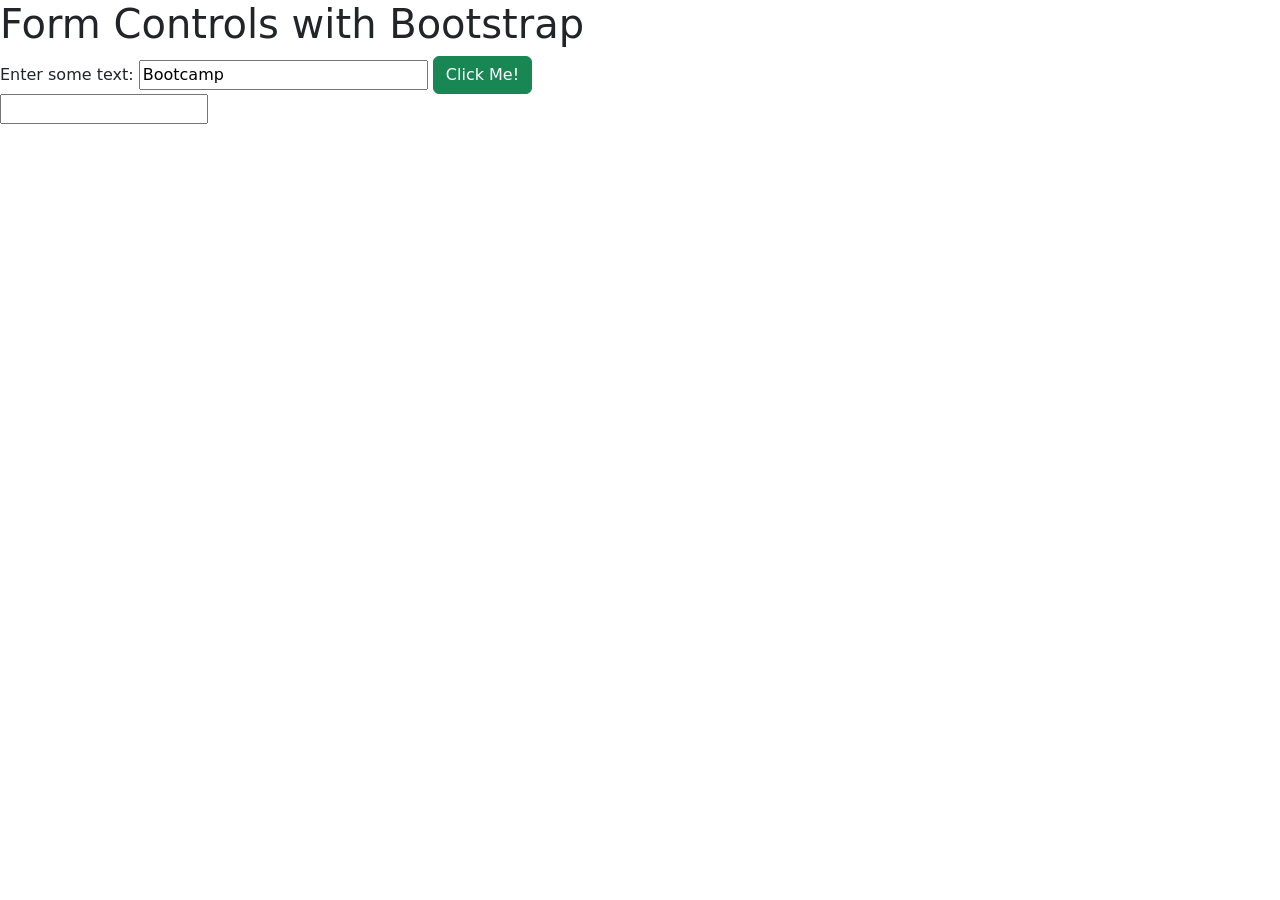
<file: form-controls-with-bootstrap.html>
<!DOCTYPE html>
<html lang="en">
<head>
    <title>Document</title>
    <link href="https://cdn.jsdelivr.net/npm/bootstrap@5.0.0-beta2/dist/css/bootstrap.min.css" rel="stylesheet" integrity="sha384-BmbxuPwQa2lc/FVzBcNJ7UAyJxM6wuqIj61tLrc4wSX0szH/Ev+nYRRuWlolflfl" crossorigin="anonymous">
    <script src="js/form-controls.js"></script>
</head>
<body>
    <h1>Form Controls with Bootstrap</h1>
    <label>Enter some text: </label>
    <input id="inp" type = "text" value = "Bootcamp" size = "30">
    <button onclick="button_click()" class = "btn btn-success">Click Me!</button>
    <div>
        <input id="outp" type = "text">
    </div>
    <div></div>
</body>
</html>
</file>
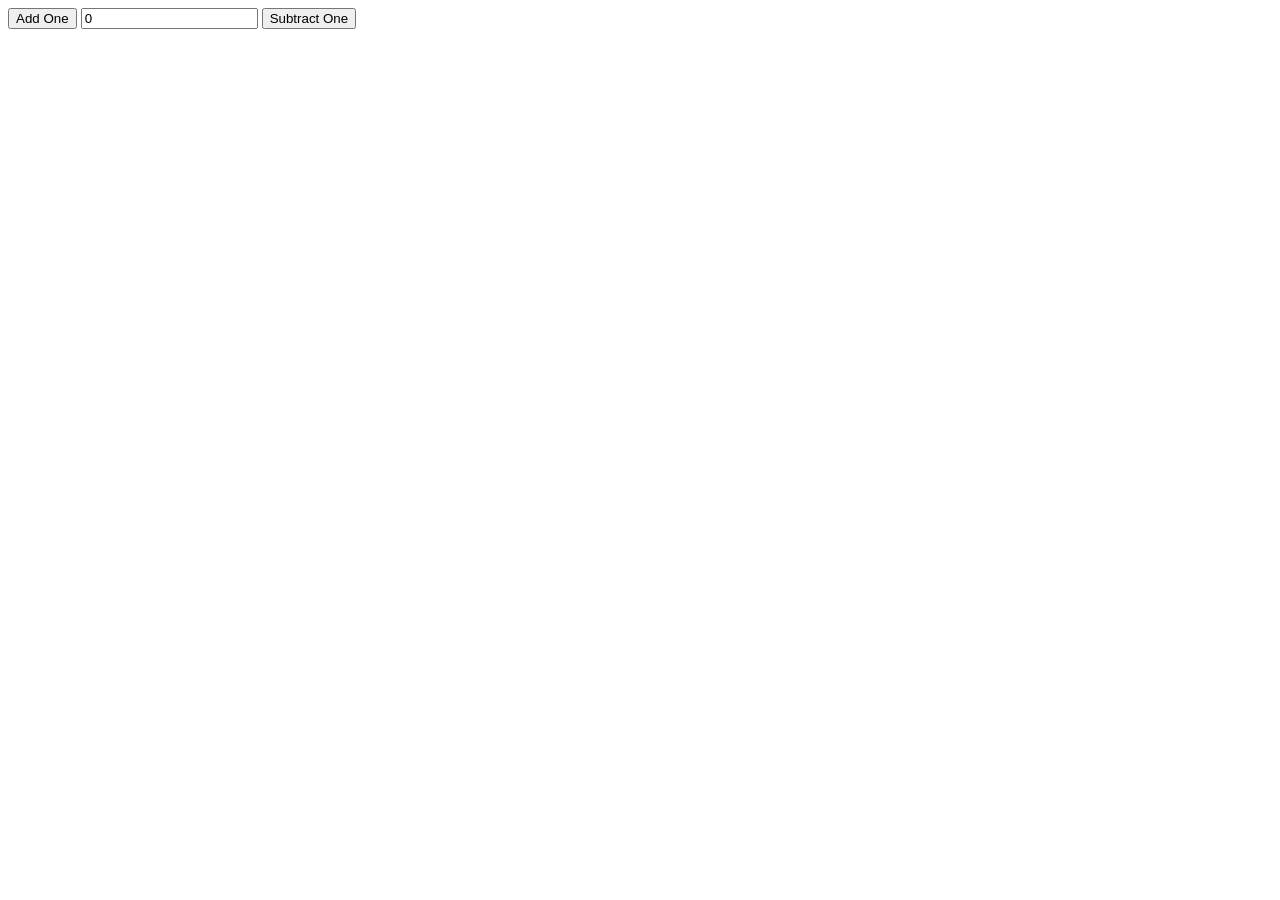
<file: Js-Counter.html>
<html>
<head>
<script language="javascript" type="text/javascript">
currentvalue = 0;
function setUp() {
document.getElementById("add_subtract").value = currentvalue;
}
function addOne() {
currentvalue++;
document.getElementById("add_subtract").value = currentvalue;
}
function subtractOne() {
currentvalue--;
document.getElementById("add_subtract").value = currentvalue;
}
</script>
</head>
<body onload="setUp()">
<form>
<input type="button" value="Add One" onClick="addOne()">
<input type="text" id="add_subtract">
<input type="button" value="Subtract One" onClick="subtractOne()">
</body>
</html>
</file>
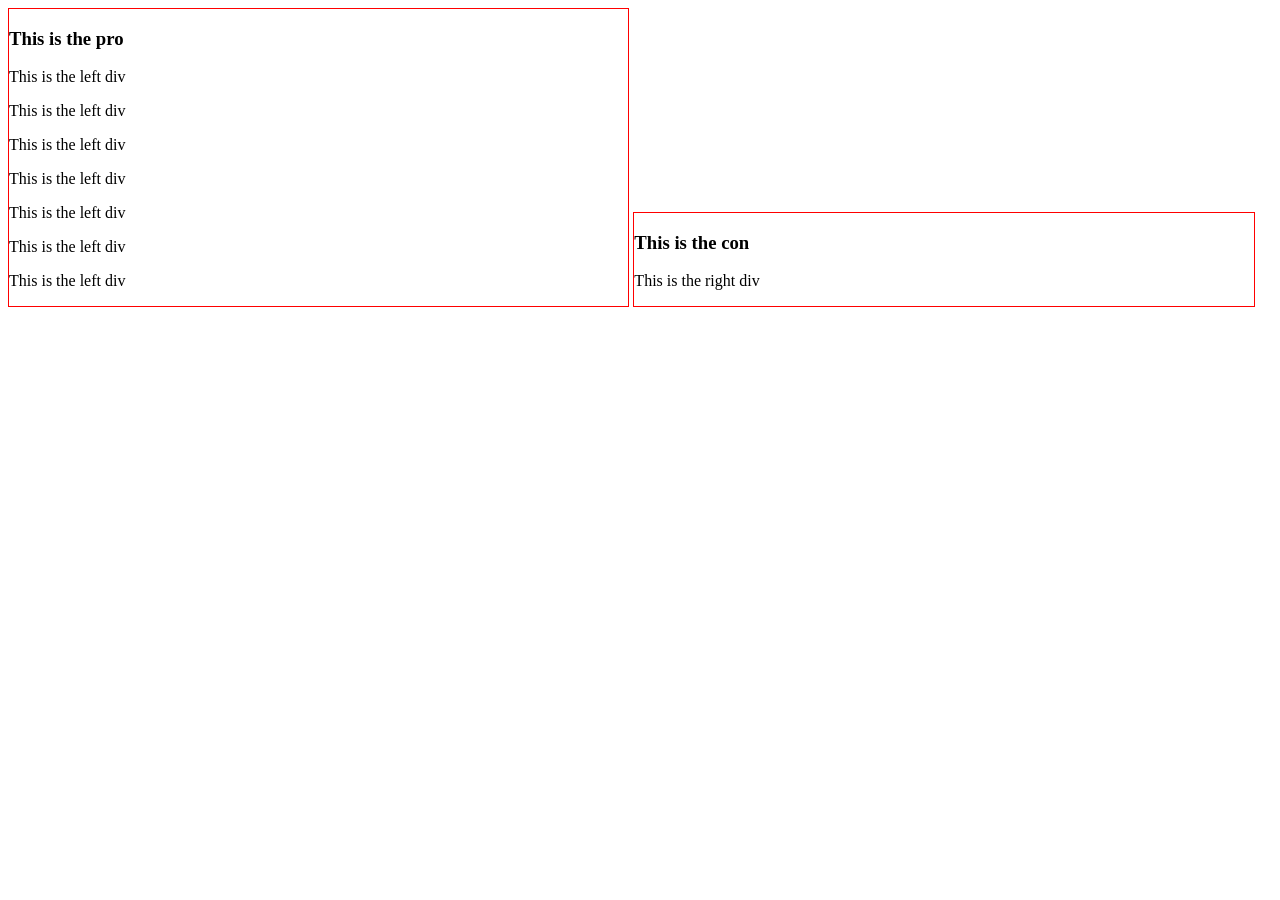
<file: side-by-side.html>
<!DOCTYPE html>
<html lang="en">
<head>
    <meta charset="UTF-8">
    <meta http-equiv="X-UA-Compatible" content="IE=edge">
    <meta name="viewport" content="width=device-width, initial-scale=1.0">
    <link href = "css/side-by-side.css" rel = "stylesheet">
    <title>Document</title>
</head>
<body>
    <div>
        <h3>This is the pro</h3>
        <p>This is the left div</p>
        <p>This is the left div</p>
        <p>This is the left div</p>
        <p>This is the left div</p>
        <p>This is the left div</p>
        <p>This is the left div</p>
        <p>This is the left div</p>
    </div>
    <div>
        <h3>This is the con</h3>
        <p>This is the right div</p>
    </div>
</body>
</html>
</file>
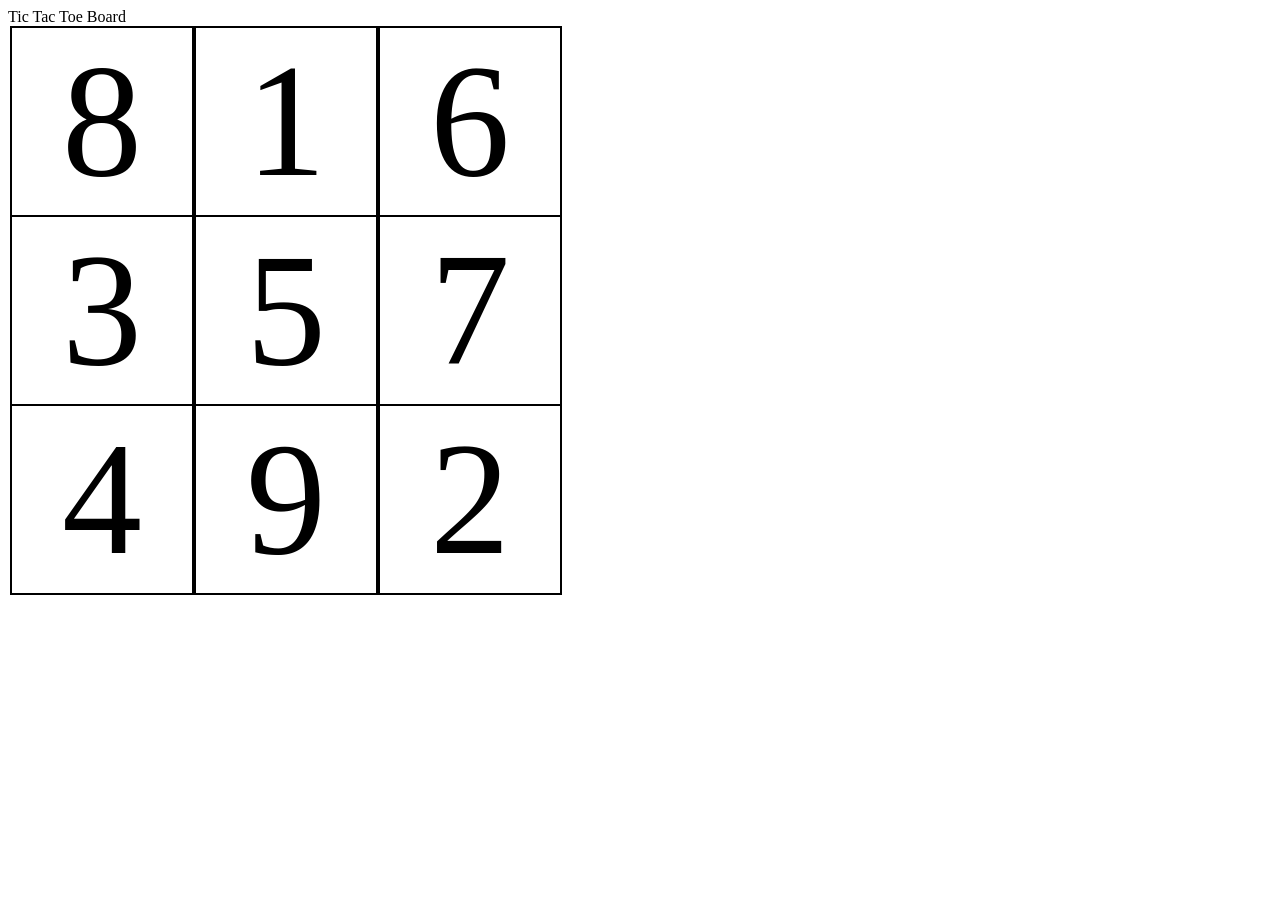
<file: tic-tac-toe.html>
<!DOCTYPE html>
<html lang="en">
<head>
    <meta charset="UTF-8">
    <meta http-equiv="X-UA-Compatible" content="IE=edge">
    <meta name="viewport" content="width=device-width, initial-scale=1.0">
    <link href = "css/tic-tac-toe.css" rel = "stylesheet"
    <title>Tic Tac Toe Board</title>
</head>
<body>
    <table>
    <tr>
        <td>8</td>
        <td>1</td>
        <td>6</td>
    </tr>
    <tr>
        <td>3</td>
        <td>5</td>
        <td>7
        </td>
    </tr>
    <tr>
        <td>4</td>
        <td>9</td>
        <td>2</td>
    </tr>
    </table>
</body>
</html>
</file>
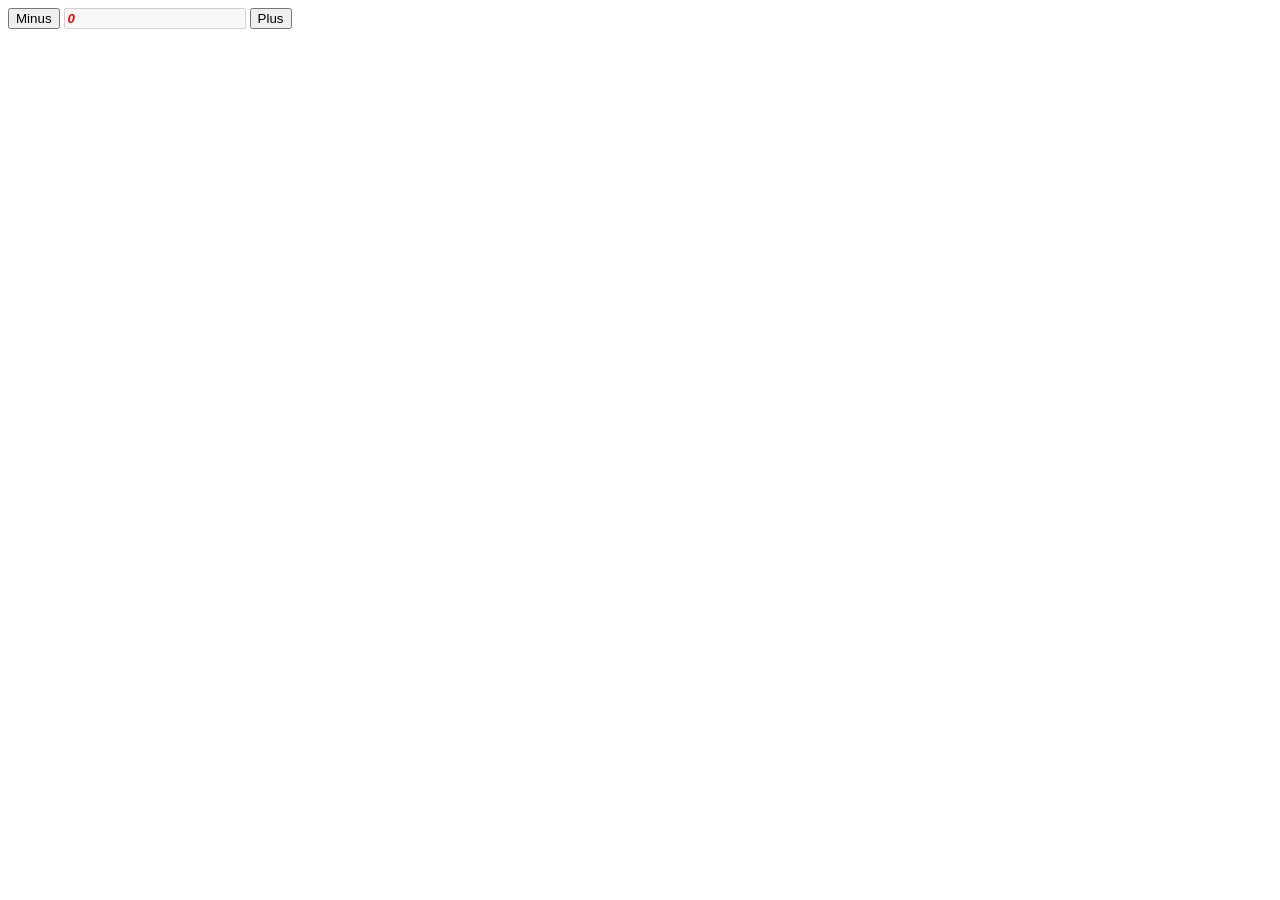
<file: counter-in-javascript/counter.html>
<!DOCTYPE html>
<html lang="en">
<head>
    <title>Document</title>
    <script src = "js/counter.js"></script>
</head>
<body onload = "display(0)">
    <button onclick = "decrement()">Minus</button>
    <input id = "inp" type = "text" disabled>
    <button onclick = "increment()">Plus</button>
</body>
</html>
</file>
<file: css/side-by-side.css>
div {
    border: 1px solid red;
    display: inline-block;
    width: 49%;    
}
</file>
<file: css/tic-tac-toe.css>
table td{
    font-size: 10em;
    border: 2px solid black;
    display:inline-block;
    margin: -2px 0px;
    padding: 1px 50px;
}
</file>
